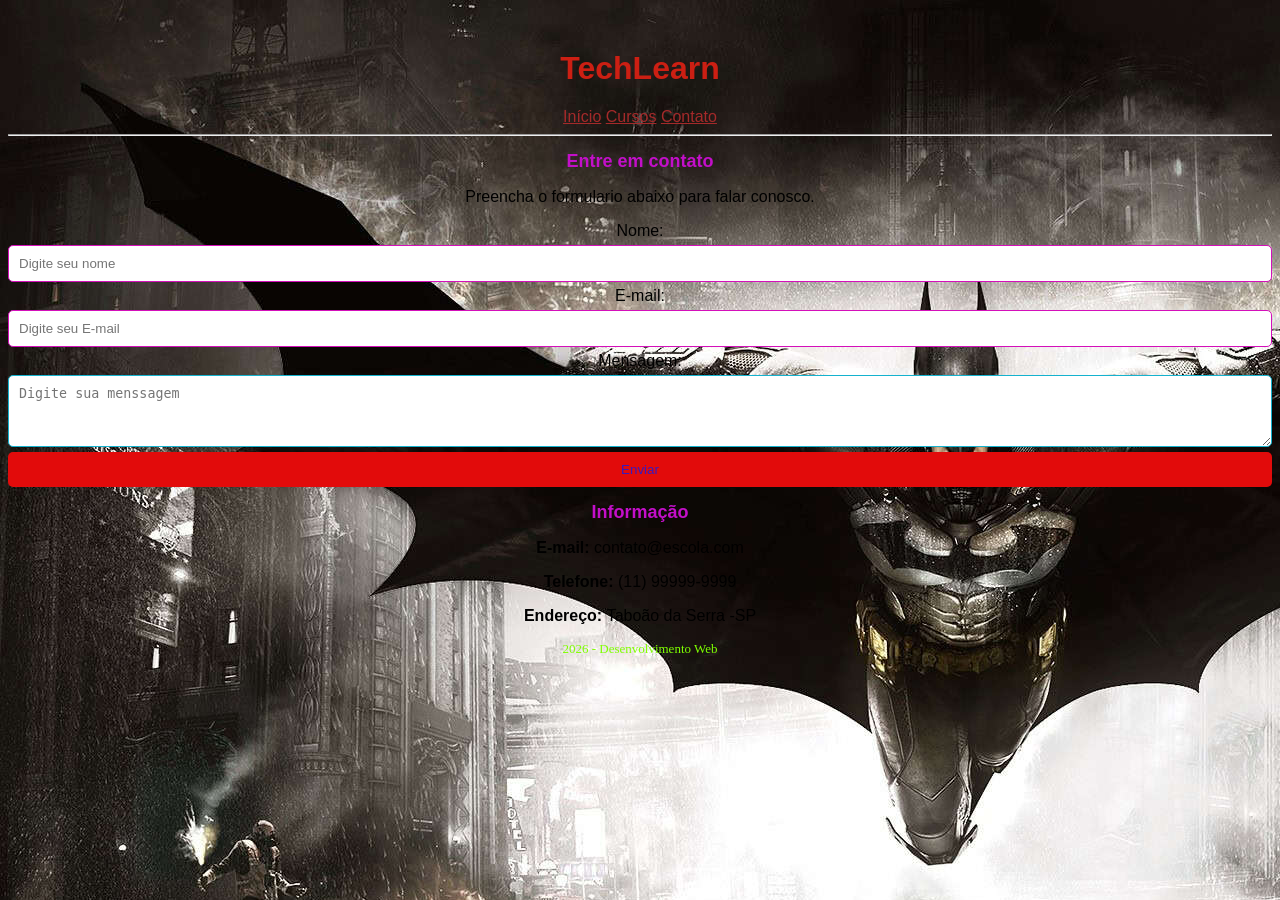
<file: contato.html>
<!DOCTYPE html>
<html lang="pt-br">
<head>
    <meta charset="UTF-8">
    <meta name="viewport" content="width=device-width, initial-scale=1.0">
    <title>Document</title>
    <link rel="stylesheet" href="style.css">
    <style>
        body{
            background-image: url(R.jpg);
        }
    </style>
</head>
<body>

    <header>
        <h1>TechLearn</h1>

        <nav>
            <a href="index.html">Início</a>
            <a href="cursos.html">Cursos</a>
            <a href="contato.html">Contato</a>
        
        </nav>

        <hr>
    </header>
<main>
    <section class "contato">
        <h2>Entre em contato</h2>
        <p>Preencha o formulario abaixo para falar conosco.</p>

        <form>
            <label>Nome:</label>
            <input type="text" placeholder="Digite seu nome"

            <label>E-mail:</label>
            <input type="email" placeholder="Digite seu E-mail"

            <label>Mensagem: </label>
            <textarea placeholder="Digite sua menssagem"></textarea>

            <button type="submit">Enviar</button>
        </form>
    </section>
    <section class="info">
        <h2>Informação</h2>
        <p><strong>E-mail: </strong> contato@escola.com</p>
        <p><strong>Telefone: </strong> (11) 99999-9999  </p>
        <p><strong>Endereço: </strong> Taboão da Serra -SP</p>
    </section>
<footer>
    <p>2026 - Desenvolvimento Web</p>
</footer>
</main>
</file>
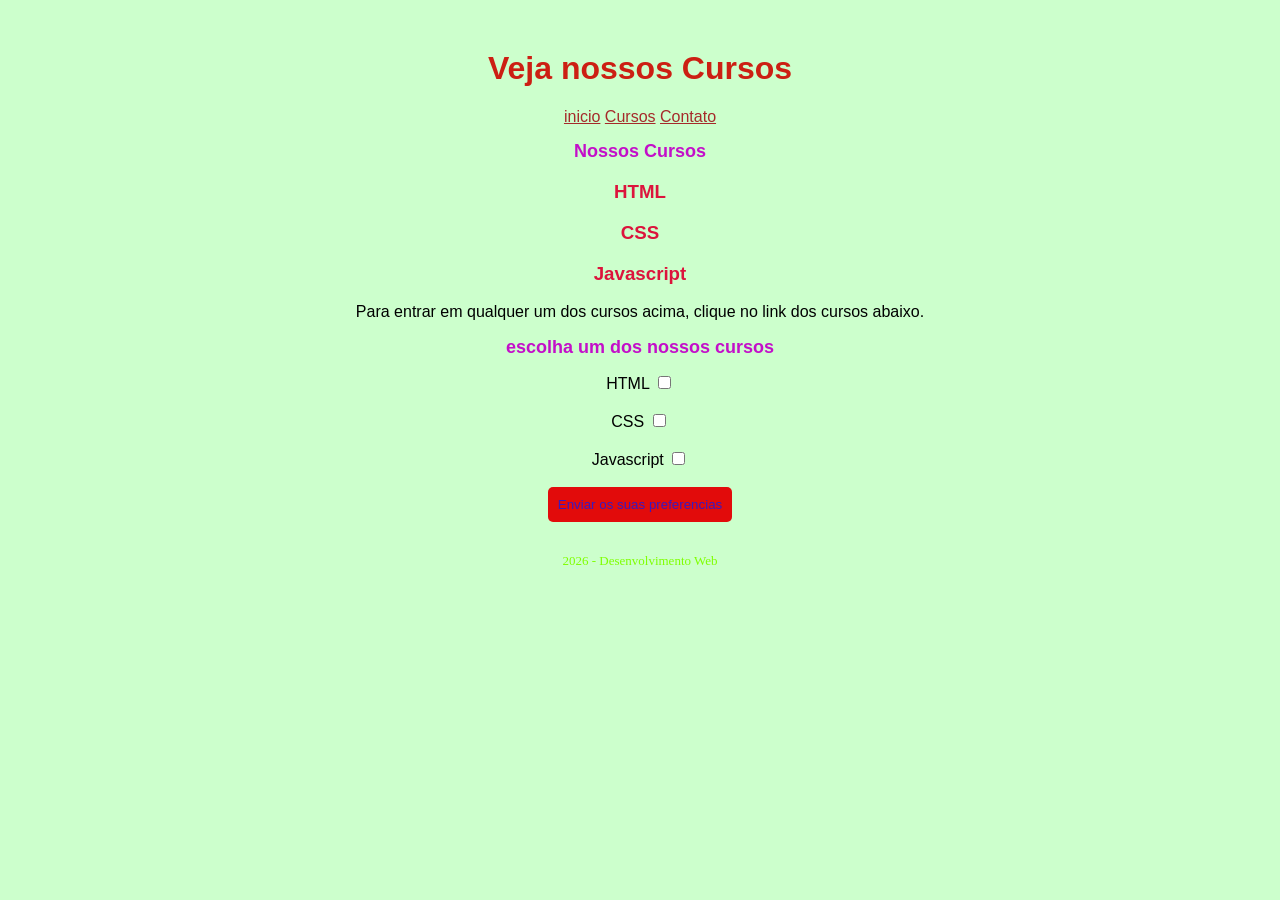
<file: cursos.html>
<!DOCTYPE html>
<html lang="pt-br">
<head>
    <meta charset="UTF-8">
    <meta name="viewport" content="width=device-width, initial-scale=1.0">
    <title>Document</title>
    <link rel="stylesheet" href="style.css">
</head>
<body>
    <header>
        <h1>Veja nossos Cursos</h1>
        <nav>
            <a href="index.html">inicio</a>
            <a href="cursos.html">Cursos</a>
            <a href="contato.html">Contato</a>
        </nav>
    </header>
    <main>
        <h2>Nossos Cursos</h2>
 
        <h3>HTML</h3>
        <h3>CSS</h3>
        <h3>Javascript</h3>
 
        <p>Para entrar em qualquer um dos cursos acima, clique no link dos cursos abaixo.</p>
 
        <h2>escolha um dos nossos cursos</h2>
        <label id="escolha">HTML</label>
        <input type="checkbox"><br><br>
 
        <label id="escolha">CSS</label>
        <input type="checkbox"><br><br>
 
        <label id="escolha">Javascript</label>
        <input type="checkbox"><br><br>
 
        <a href="index.html"><button type="submit">Enviar os suas preferencias</button></a><br><br>
    </main>
    <footer>
        <p>2026 - Desenvolvimento Web</p>
    </footer>
</body>
</html>
</file>
<file: style.css>
body{
    background-color: #CCFFCC;
    font-family: arial, Arial, Helvetica, sans-serif;
    text-align: center;
    margin-top: 50px;
}

header{
    color:rgb(204, 31, 19)
}

nav{
    color: yellow;
}

a{
    color: brown;
}

h2{
    color: rgb(195, 15, 201);
    font-family: Verdana, Geneva, Tahoma, sans-serif;
    font-size: large;
}

h3{
    color: crimson;
    font-family: Impact, Haettenschweiler, 'Arial Narrow Bold', sans-serif;
    font-size: 15;
}

.card { background-color: lightblue;}

footer{
    color: chartreuse;
    font-family: Cambria, Cochin, Georgia, Times, 'Times New Roman', serif;
    font-size: small;
}

button{
    background-color: rgb(38, 17, 223);
    color: wheat;
    padding: 10px 20px;
    border: none;
    border-radius: 5px;
    cursor: pointer;
}

form{
    display: flex;
    flex-direction: column;
    gap: 5px;
}

input{
    padding: 10px;
    border: 1px solid rgb(212, 15, 186);
    border-radius: 5px;
}

textarea{
    padding: 10px;
    border: 1px solid rgb(20, 178, 206);
    border-radius: 5px;
    height: 50px;
}

button{
    background-color: rgb(226, 11, 11);
    color: rgb(57, 26, 190);
    padding: 10px;
    border: none;
    border-radius: 5px;
    cursor:pointer;
}

button:hover{
    background-color: rgb(223, 11, 170);
}
</file>
